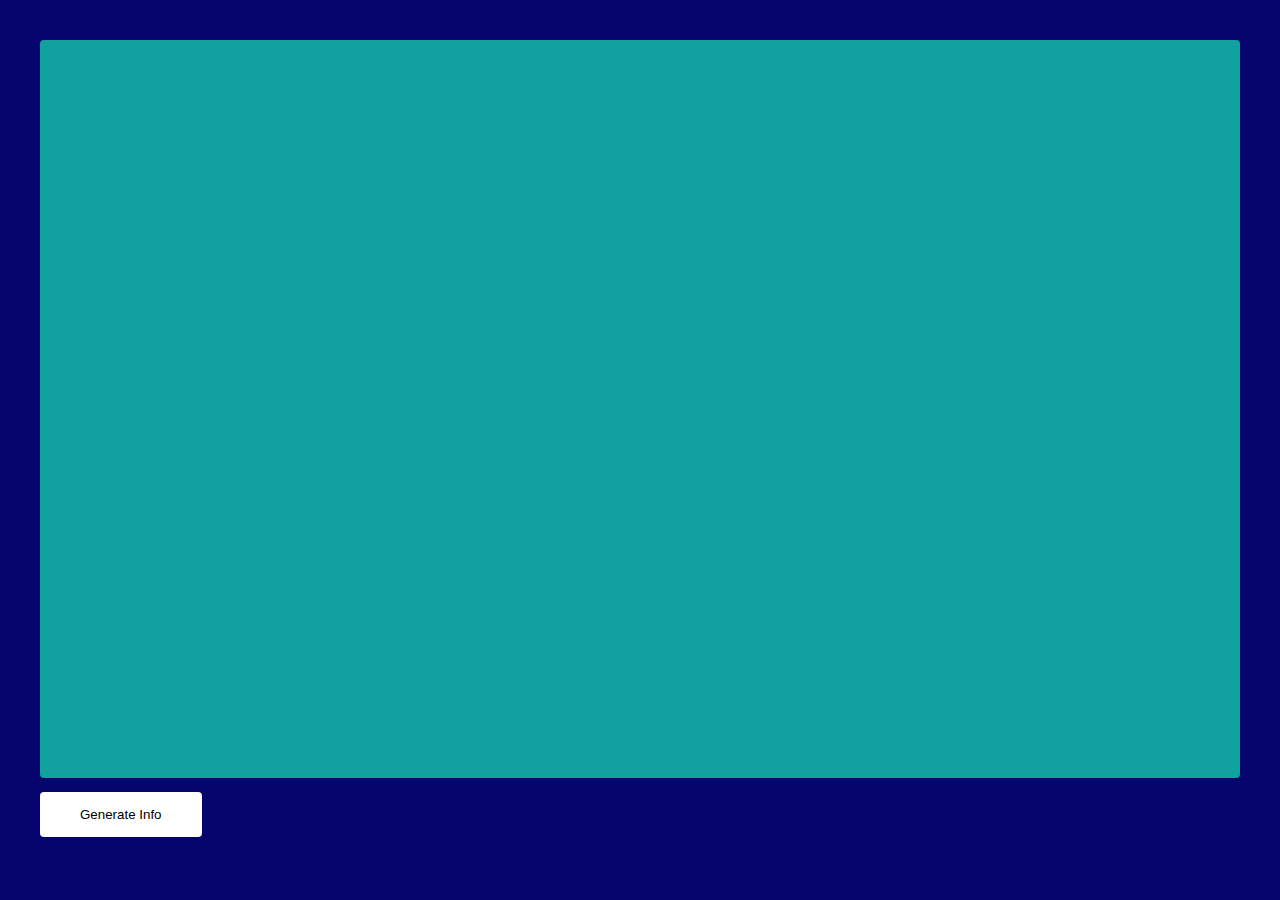
<file: index.html>
<!DOCTYPE html>
<html lang="en">
<head>
    <meta charset="UTF-8">
    <meta http-equiv="X-UA-Compatible" content="IE=edge">
    <meta name="viewport" content="width=device-width, initial-scale=1.0">
    <title>Text</title>
    <link rel="stylesheet"
    href="style.css">
</head>
<body>
    <div class="text-wrapper">
      <textarea id="text"
      spellcheck="false"></textarea>
      <button onclick="setText()">Generate Info</button>  
    </div>
    <script src="./textInfo.js"></script>
</body>
</html>
</file>
<file: style.css>
* {
    padding: 0;
    margin: 0;
    box-sizing: border-box;
}

html,
body {
    width: 100%;
    height: 100%;
}

body {
    font-family: sans-serif;
    background-color: #06046d;
}

.info-wrapper {
    width: 100%;
    height: 100%;
    padding: 40px;
    display: grid;
    grid-template-columns: repeat(4, 1fr);
    gap: 40px;
}

.text-wrapper {
    width: 100%;
    height: 100%;
    padding: 40px;
    row-gap: 40px;
}

textarea {
    width: 100%;
    height: 90%;
    padding: 20px;
    font-size: 30px;
    border-radius: 4px;
    margin-bottom: 10px;
    background-color: #12a1a1;
    resize: none;
    color: #fff;
    border: none;
}

button {
    border: none;
    background-color: #fff;
    padding: 15px 40px;
    border-radius: 4px;
}
textarea:focus {
    outline: none;
}

.box {
    background-color: #0abb86;
    border-radius: 4px;
    display: flex;
    flex-direction: column;
    justify-content: center;
    align-items: center;
    text-align: center;
    min-height: 200px;
}

.box p {
    font-size: 20px;
    background-color: #fff;
    color: #283618;
    padding: 5px 20px;
    border-radius: 27px;
}
  
@media screen and (max-width: 768px) {
    .info-wrapper {
      grid-template-columns: repeat(2, 1fr);
      gap: 40px;
    }
}
  
@media screen and (max-width: 576px) {
    .info-wrapper {
      grid-template-columns: repeat(1, 1fr);
      gap: 40px;
    }
}
</file>
